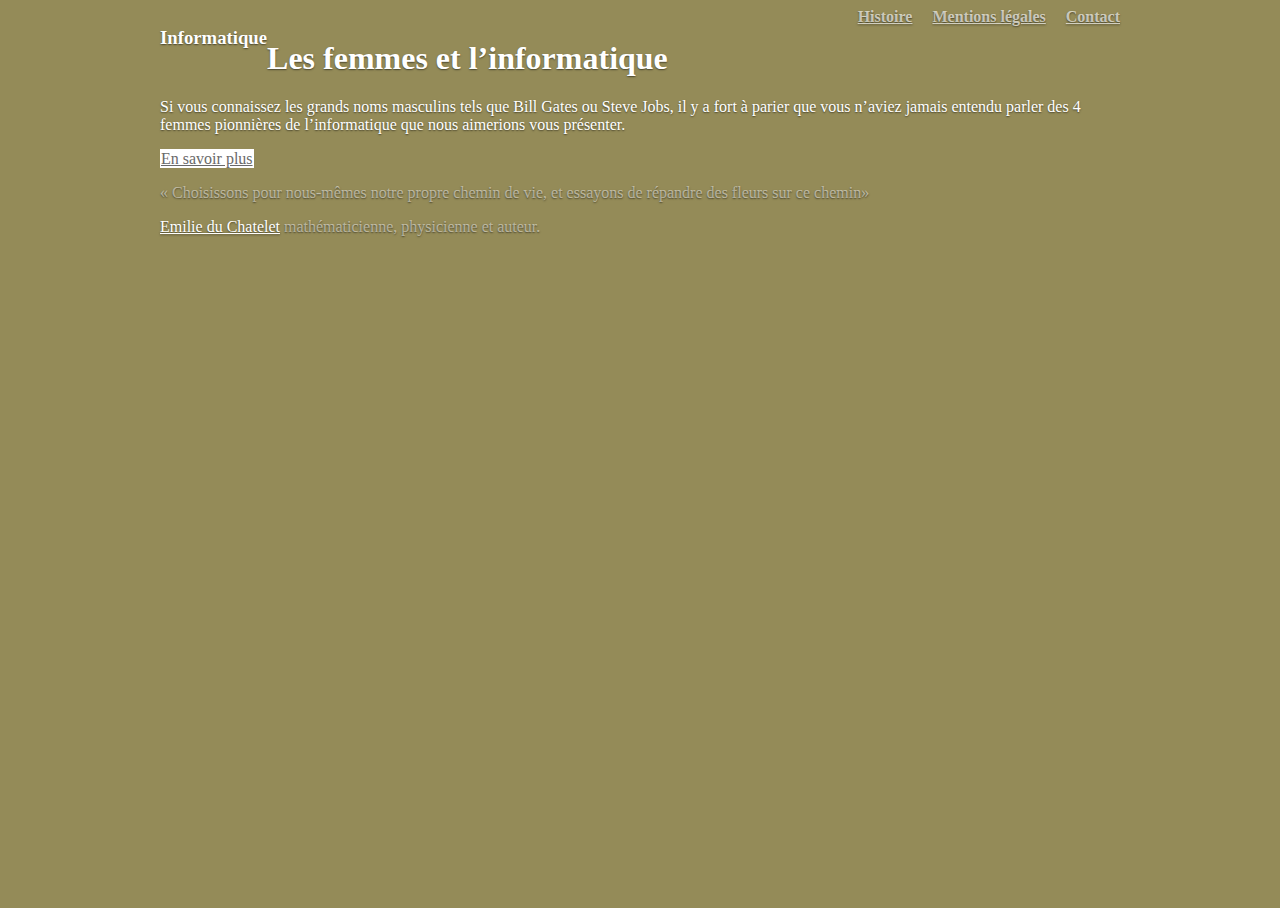
<file: index.html>
<!DOCTYPE html>
<html lang="fr">
<head>
    <meta charset="UTF-8">
    <meta http-equiv="X-UA-Compatible" content="IE=edge">
    <meta name="viewport" content="width=device-width, initial-scale=1.0">
    <link href="https://cdn.jsdelivr.net/npm/bootstrap@5.1.3/dist/css/bootstrap.min.css" rel="stylesheet" integrity="sha384-1BmE4kWBq78iYhFldvKuhfTAU6auU8tT94WrHftjDbrCEXSU1oBoqyl2QvZ6jIW3" crossorigin="anonymous">
    <link href="./asset/css/accueil.css" rel="stylesheet">
    <title>Les femmes et l’informatique</title>
</head>
<body class="text-center">
    <div class="cover-container d-flex h-100 p-3 mx-auto flex-column">
      <header class="masthead mb-auto">
        <div class="inner">
          <h3 class="masthead-brand">Informatique</h3>
          <nav class="nav nav-masthead justify-content-center">
            <a class="nav-link" href="./pages_annexes/histoire.html">Histoire</a>
            <a class="nav-link" href="./mentions legales.pdf">Mentions légales</a>
            <a class="nav-link" href="#">Contact</a>
          </nav>
        </div>
      </header>
      <main role="main" class="inner cover">
        <h1 class="cover-heading">Les femmes et l’informatique</h1>
        <p class="lead">Si vous connaissez les grands noms masculins tels que Bill Gates ou Steve Jobs, il y a fort à parier que vous n’aviez jamais entendu parler des 4 femmes pionnières de l’informatique que nous aimerions vous présenter.</p>
        <p class="lead">
          <a href="./pages_annexes/histoire.html" class="btn btn-lg btn-secondary">En savoir plus</a>
        </p>
      </main>
      <footer class="mastfoot mt-auto">
        <div class="inner">
          <p>« Choisissons pour nous-mêmes notre propre chemin de vie, et essayons de répandre des fleurs sur ce chemin»</p>
          <p><a href="https://fr.wikipedia.org/wiki/%C3%89milie_du_Ch%C3%A2telet">Emilie du Chatelet</a> mathématicienne, physicienne et auteur.</p>
        </div>
      </footer>
    </div>
  </body>
</html>
</file>
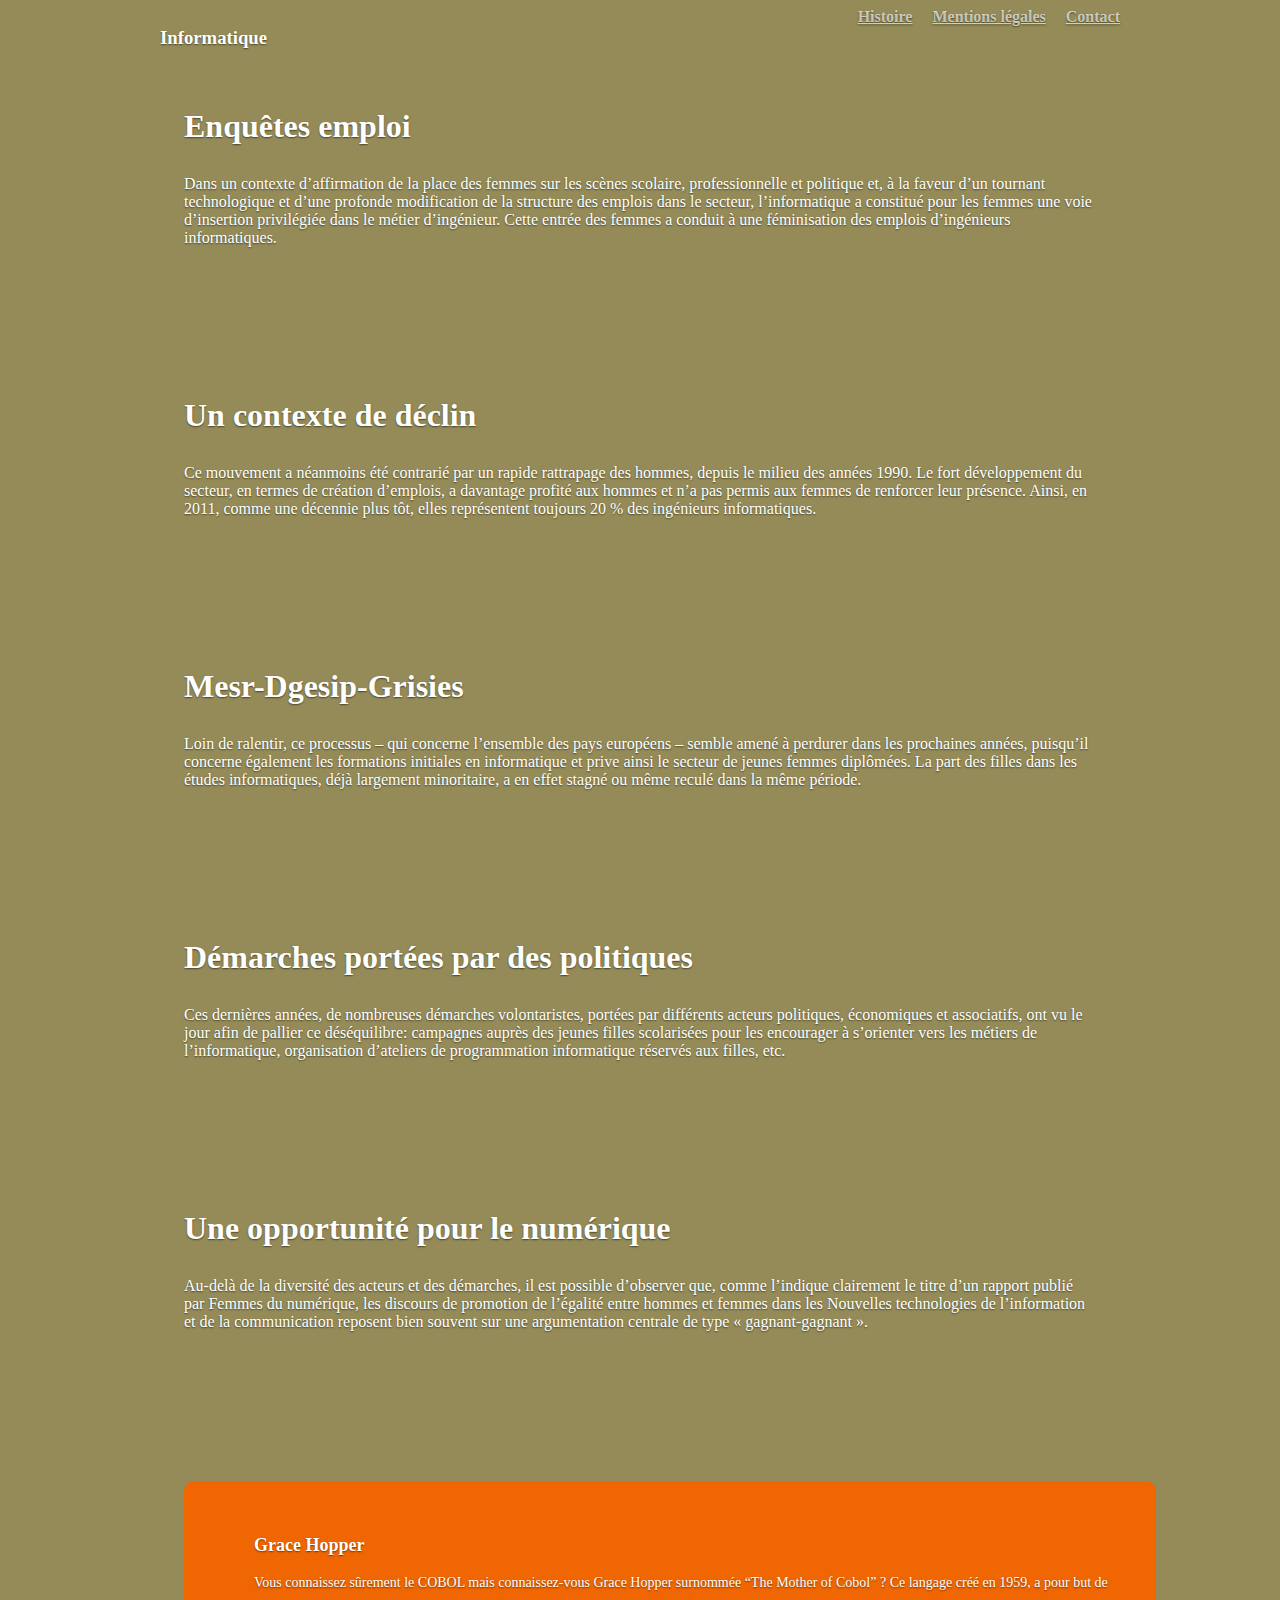
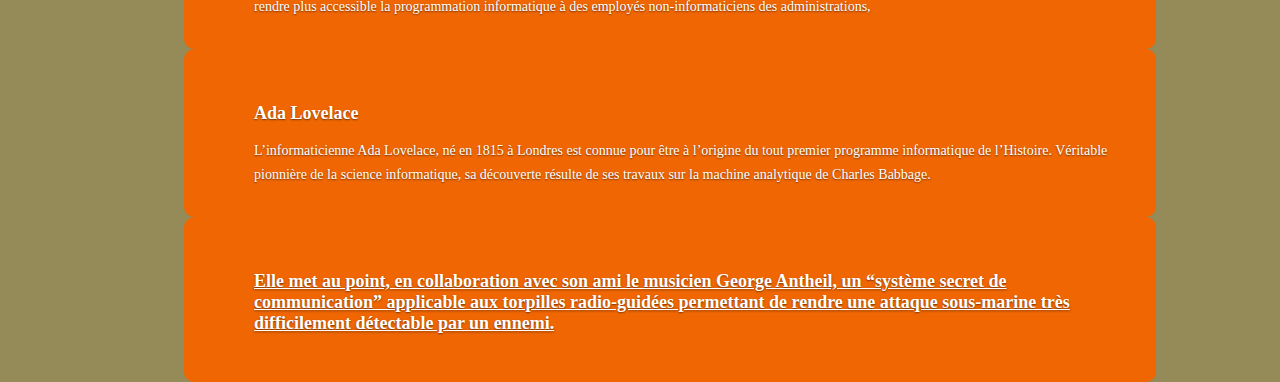
<file: pages_annexes/histoire.html>
<!DOCTYPE html>
<html lang="fr">
<head>
    <meta charset="UTF-8">
    <meta http-equiv="X-UA-Compatible" content="IE=edge">
    <meta name="viewport" content="width=device-width, initial-scale=1.0">
    <link href="https://cdn.jsdelivr.net/npm/bootstrap@5.1.3/dist/css/bootstrap.min.css" rel="stylesheet" integrity="sha384-1BmE4kWBq78iYhFldvKuhfTAU6auU8tT94WrHftjDbrCEXSU1oBoqyl2QvZ6jIW3" crossorigin="anonymous">
    <link href="../asset/css/histoire.css" rel="stylesheet">
    <title>Les femmes et l’informatique</title>
</head>
<body class="text-center">

    <div class="cover-container d-flex h-100 p-3 mx-auto flex-column">
      <header class="masthead mb-auto">
        <div class="inner">
          <h3 class="masthead-brand">Informatique</h3>
          <nav class="nav nav-masthead justify-content-center">
            <a class="nav-link" href="./histoire.html">Histoire</a>
            <a class="nav-link" href="../mentions legales.pdf">Mentions légales</a>
            <a class="nav-link" href="#">Contact</a>
          </nav>
        </div>
      </header>

      <main role="main" class="inner cover">

        <h1 class="cover-heading">Enquêtes emploi</h1>
        <p class="lead">Dans un contexte d’affirmation de la place des femmes sur les scènes scolaire, professionnelle et politique et, à la faveur d’un tournant technologique et d’une profonde modification de la structure des emplois dans le secteur, l’informatique a constitué pour les femmes une voie d’insertion privilégiée dans le métier d’ingénieur. Cette entrée des femmes a conduit à une féminisation des emplois d’ingénieurs informatiques.</p>
        
        <h1 class="cover-heading">Un contexte de déclin</h1>
        <p class="lead">Ce mouvement a néanmoins été contrarié par un rapide rattrapage des hommes, depuis le milieu des années 1990. Le fort développement du secteur, en termes de création d’emplois, a davantage profité aux hommes et n’a pas permis aux femmes de renforcer leur présence. Ainsi, en 2011, comme une décennie plus tôt, elles représentent toujours 20 % des ingénieurs informatiques.</p>

        <h1 class="cover-heading">Mesr-Dgesip-Grisies</h1>
        <p class="lead">Loin de ralentir, ce processus – qui concerne l’ensemble des pays européens – semble amené à perdurer dans les prochaines années, puisqu’il concerne également les formations initiales en informatique et prive ainsi le secteur de jeunes femmes diplômées. La part des filles dans les études informatiques, déjà largement minoritaire, a en effet stagné ou même reculé dans la même période.</p>

        <h1 class="cover-heading">Démarches portées par des politiques</h1>
        <p class="lead">Ces dernières années, de nombreuses démarches volontaristes, portées par différents acteurs politiques, économiques et associatifs, ont vu le jour afin de pallier ce déséquilibre: campagnes auprès des jeunes filles scolarisées pour les encourager à s’orienter vers les métiers de l’informatique, organisation d’ateliers de programmation informatique réservés aux filles, etc.</p>

        <h1 class="cover-heading">Une opportunité pour le numérique</h1>
        <p class="lead">Au-delà de la diversité des acteurs et des démarches, il est possible d’observer que, comme l’indique clairement le titre d’un rapport publié par Femmes du numérique, les discours de promotion de l’égalité entre hommes et femmes dans les Nouvelles technologies de l’information et de la communication reposent bien souvent sur une argumentation centrale de type « gagnant-gagnant ».</p>
        <section id="services" class="services">
          <div class="container">
            <div class="row">
              <div class="col-lg-4 col-md-6">
                <div class="icon-box" data-aos="zoom-in-left">
                  <div class="icon"><i class="bi bi-briefcase"></i></div>
                  <h4 class="title">Grace Hopper</h4>
                  <p class="description">Vous connaissez sûrement le COBOL mais connaissez-vous Grace Hopper surnommée “The Mother of Cobol” ? Ce langage créé en 1959, a pour but de rendre plus accessible la programmation informatique à des employés non-informaticiens des administrations, </p>
                </div>
              </div>
              <div class="col-lg-4 col-md-6 mt-5 mt-md-0">
                <div class="icon-box" data-aos="zoom-in-left" data-aos-delay="100">
                    <div class="icon"><i class="bi bi-briefcase"></i></div>
                    <h4 class="title">Ada Lovelace</h4>
                    <p class="description">L’informaticienne Ada Lovelace, né en 1815 à Londres est connue pour être à l’origine du tout premier programme informatique de l’Histoire. Véritable pionnière de la science informatique, sa découverte résulte de ses travaux sur la machine analytique de Charles Babbage.</p>
                  </div>
              </div>
              <div class="col-lg-4 col-md-6 mt-5 mt-md-0">
                <div class="icon-box" data-aos="zoom-in-left" data-aos-delay="100">
                  <div class="icon"><i class="bi bi-book"></i></div>
                  <h4 class="title"><a href=">Hedy Lamarr</a></h4>
                  <p class="description">Elle met au point, en collaboration avec son ami le musicien George Antheil, un “système secret de communication” applicable aux torpilles radio-guidées permettant de rendre une attaque sous-marine très difficilement détectable par un ennemi.</p>
                </div>
              </div>
            </div>
          </div>
        </section>
      </main>
    </div>
  </body>
</html>
</file>
<file: asset/css/accueil.css>
/*
 * Globals
 */

/* Links */
a,
a:focus,
a:hover {
  color: #fff;
}

/* Custom default button */
.btn-secondary,
.btn-secondary:hover,
.btn-secondary:focus {
  color: rgb(105, 105, 105);
  text-shadow: none; /* Prevent inheritance from `body` */
  background-color: rgb(255, 255, 255);
  border: .05rem solid rgb(255, 255, 255);
}


/*
 * Base structure
 */

html,
body {
  height: 100%;
  background-color: rgb(148, 139, 88);
}

body {
  display: flex;
  justify-content: center;
  color: #fff;
  text-shadow: 0 .05rem .1rem rgba(0, 0, 0, .5);
}

.cover-container {
  max-width: 60em;
}


/*
 * Header
 */
.masthead {
  margin-bottom: 2rem;
}

.masthead-brand {
  margin-bottom: 0;
}

.nav-masthead .nav-link {
  padding: .25rem 0;
  font-weight: 700;
  color: rgba(255, 255, 255, 0.664);
  background-color: transparent;
  border-bottom: .25rem solid transparent;
}

.nav-masthead .nav-link:hover,
.nav-masthead .nav-link:focus {
  border-bottom-color: rgba(255, 255, 255, .25);
}

.nav-masthead .nav-link + .nav-link {
  margin-left: 1rem;
}

.nav-masthead .active {
  color: #fff;
  border-bottom-color: #fff;
}

@media (min-width: 48em) {
  .masthead-brand {
    float: left;
  }
  .nav-masthead {
    float: right;
  }
}


/*
 * Footer
 */
.mastfoot {
  color: rgba(255, 255, 255, .5);
}
</file>
<file: asset/css/histoire.css>
/*
 * Globals
 */

/* Links */
a,
a:focus,
a:hover {
  color: #fff;
}

/*
 * Base structure
 */

html,
body {
  height: 100%;
  background-color: rgb(148, 139, 88);
}

.lead {
  margin-top: 30px;
  margin-bottom: 150px;
}

main {
  margin-top: 100px;
}

body {
  display: flex;
  justify-content: center;
  color: #fff;
  text-shadow: 0 .05rem .1rem rgba(0, 0, 0, .5);
}

.cover-container {
  max-width: 60em;
}

/*
 * Header
 */
.masthead {
  margin-bottom: 2rem;
}

.masthead-brand {
  margin-bottom: 0;
}

.nav-masthead .nav-link {
  padding: .25rem 0;
  font-weight: 700;
  color: rgba(255, 255, 255, 0.664);
  background-color: transparent;
  border-bottom: .25rem solid transparent;
}

.nav-masthead .nav-link:hover,
.nav-masthead .nav-link:focus {
  border-bottom-color: rgba(255, 255, 255, .25);
}

.nav-masthead .nav-link + .nav-link {
  margin-left: 1rem;
}

.nav-masthead .active {
  color: #fff;
  border-bottom-color: #fff;
}

@media (min-width: 48em) {
  .masthead-brand {
    float: left;
  }
  .nav-masthead {
    float: right;
  }
}


/*
 * Cover
 */
.cover {
  padding: 0 1.5rem;
}
.cover .btn-lg {
  padding: .75rem 1.25rem;
  font-weight: 700;
}


/*
 * Footer
 */
.mastfoot {
  color: rgba(255, 255, 255, .5);
}

/*--------------------------------------------------------------
  # Cta
  --------------------------------------------------------------*/
  .cta {
    background: #ef6603;
    padding: 80px 0;
  }

  @media (max-width: 1024px) {
    .cta {
      background-attachment: scroll;
    }
  }
  @media (min-width: 769px) {
    .cta .cta-btn-container {
      display: flex;
      align-items: center;
      justify-content: flex-end;
    }
  }
  
  .services .icon-box {
    padding: 30px;
    position: relative;
    overflow: hidden;
    border-radius: 10px;
    background: #ef6603;
    transition: all 0.2s ease-in-out;
    width: 100%;
    height: 100%;
  }

.col-lg-50 h3,
.animate__fadeInDown {
    margin-bottom: 50px;
}
  .services .icon-box:hover {
    transform: translateY(-20px);
  }
  .services .icon {
    position: absolute;
    left: -20px;
    top: calc(50% - 30px);
  }
  .services .icon i {
    font-size: 64px;
    line-height: 1;
    transition: 5s;
  }
  .services .title {
    margin-left: 40px;
    font-weight: 700;
    margin-bottom: 15px;
    font-size: 18px;
  }
  .services .title a {
    transition: ease-in-out 0.9s;
  }
  
.services .description {
    font-size: 14px;
    margin-left: 40px;
    line-height: 24px;
    margin-bottom: 0;
  }
</file>
